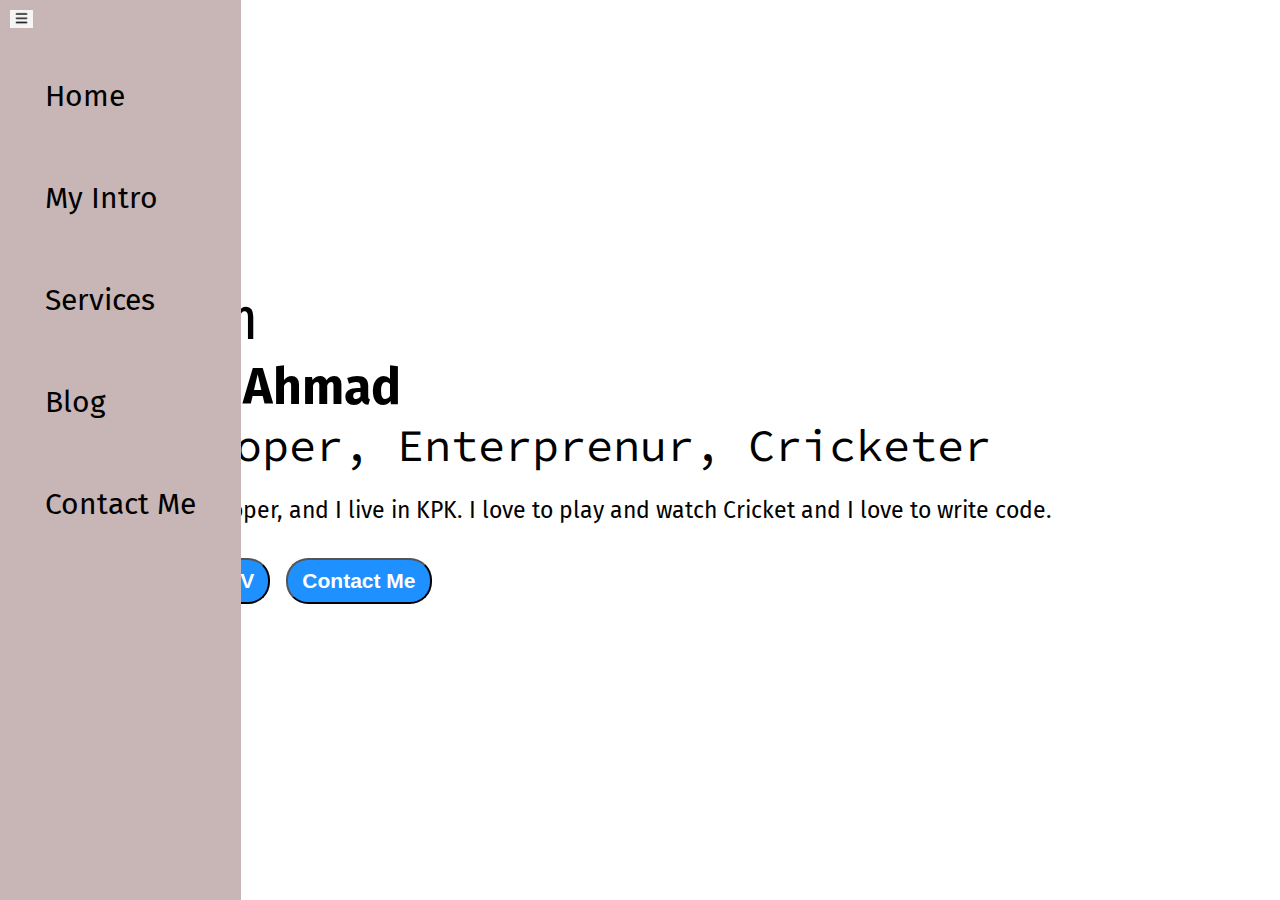
<file: index.html>
<!DOCTYPE html>
<html lang="en">
<head>
    <meta charset="UTF-8">
    <meta name="viewport" content="width=device-width, initial-scale=1.0">
    <title>Awais - Programmer - Web Developer</title>
    <link rel="stylesheet" href="styles.css">
    <script src="script.js" defer></script>
</head>
<body>

    <div class="container">
        <div class="side-bar">


            <nav>
                <ul>
                    <li><a href="/">Home</a></li>
                    <li><a href="/intro.html">My Intro</a></li>
                    <li><a href="services.html">Services</a></li>
                    <li><a href="/blog.html">Blog</a></li>
                    <li><a href="contact.html">Contact Me</a></li>
                </ul>
            </nav>
        </div>

        <div class="main">
            <div class="hamburger">
                <img src="/img/ham.png" alt="" class="ham" width="23px">
                <img src="/img/cross1.png" alt="" class="cross" width="23px">
            </div>

            <div class="info-container">
                <div class="devinfo">
                    <div class="hello">I am </div>
                    <div class="name">Awais Ahmad</div>
                    <div class="about">Developer, Enterprenur, Cricketer</div>
                    <div class="about-more">I am a Developer, and I live in KPK. 
                        I love to play and watch Cricket and I love to write code.</div>
                    <div class="buttons">
                        <a href="/cv.txt" target="_blank"><button class="btn">Download CV</button></a>
                        <a href="/contact.html" ><button class="btn">Contact Me</button></a>
                    </div>

                </div>
                <div class="devpic">
                    <img src="img/dev.png" alt="Awais Ahmad">
                </div>
            </div>
        </div>

    </div>
    
</body>
</html>
</file>
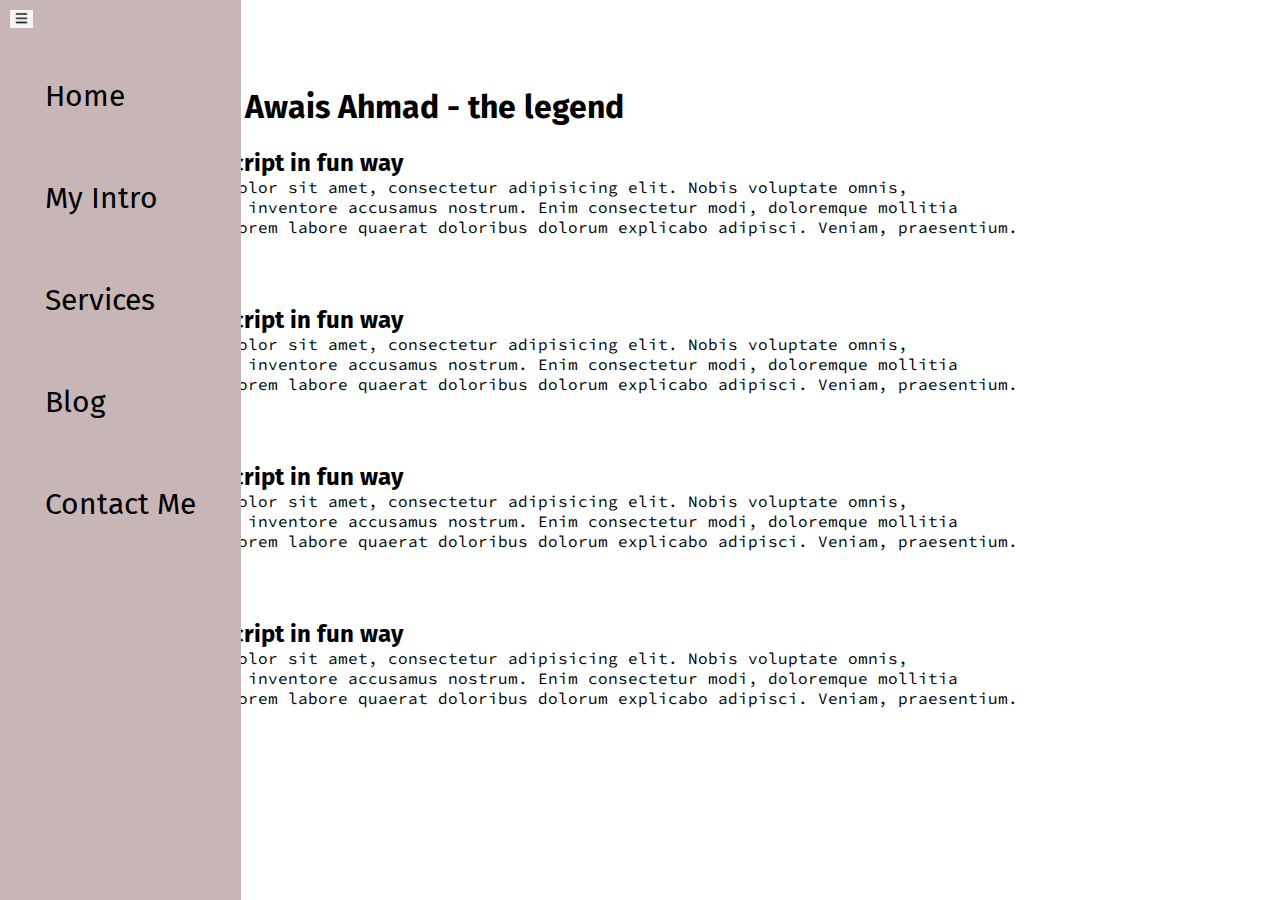
<file: blog.html>
<!DOCTYPE html>
<html lang="en">
<head>
    <meta charset="UTF-8">
    <meta name="viewport" content="width=device-width, initial-scale=1.0">
    <title>Awais - Programmer - Web Developer</title>
    <link rel="stylesheet" href="styles.css">
    <script src="script.js" defer></script>
</head>
<body>

    <div class="container">
        <div class="side-bar">


            <nav>
                <ul>
                    <li><a href="/">Home</a></li>
                    <li><a href="/intro.html">My Intro</a></li>
                    <li><a href="services.html">Services</a></li>
                    <li><a href="/blog.html">Blog</a></li>
                    <li><a href="contact.html">Contact Me</a></li>
                </ul>
            </nav>
        </div>

        <div class="main">
            <div class="hamburger">
                <img src="/img/ham.png" alt="" class="ham" width="23px">
                <img src="/img/cross1.png" alt="" class="cross" width="23px">
            </div>
            <div class="blog-container">
                <h1>Blogs by Awais Ahmad - the legend</h1>
                <div class="blog-items">
                    <h2>Learn Javascript in fun way</h2>
                    <p>Lorem ipsum dolor sit amet, consectetur adipisicing elit. Nobis voluptate omnis, reprehenderit inventore accusamus nostrum. Enim consectetur modi, 
                        doloremque mollitia assumenda dolorem labore quaerat doloribus dolorum explicabo adipisci. 
                        Veniam, praesentium.</p>
                    <button class="btn btn-sm">Read more</button>
                </div>

                <div class="blog-items">
                    <h2>Learn Javascript in fun way</h2>
                    <p>Lorem ipsum dolor sit amet, consectetur adipisicing elit. Nobis voluptate omnis, reprehenderit inventore accusamus nostrum. Enim consectetur modi, 
                        doloremque mollitia assumenda dolorem labore quaerat doloribus dolorum explicabo adipisci. 
                        Veniam, praesentium.</p>
                        <button class="btn btn-sm">Read more</button>
                </div>

                <div class="blog-items">
                    <h2>Learn Javascript in fun way</h2>
                    <p>Lorem ipsum dolor sit amet, consectetur adipisicing elit. Nobis voluptate omnis, reprehenderit inventore accusamus nostrum. Enim consectetur modi, 
                        doloremque mollitia assumenda dolorem labore quaerat doloribus dolorum explicabo adipisci. 
                        Veniam, praesentium.</p>

                        <button class="btn btn-sm">Read more</button>
                </div>

                <div class="blog-items">
                    <h2>Learn Javascript in fun way</h2>
                    <p>Lorem ipsum dolor sit amet, consectetur adipisicing elit. Nobis voluptate omnis, reprehenderit inventore accusamus nostrum. Enim consectetur modi, 
                        doloremque mollitia assumenda dolorem labore quaerat doloribus dolorum explicabo adipisci. 
                        Veniam, praesentium.</p>

                        <button class="btn btn-sm">Read more</button>
                </div>

              
            </div>
        </div>

    </div>
    
</body>
</html>
</file>
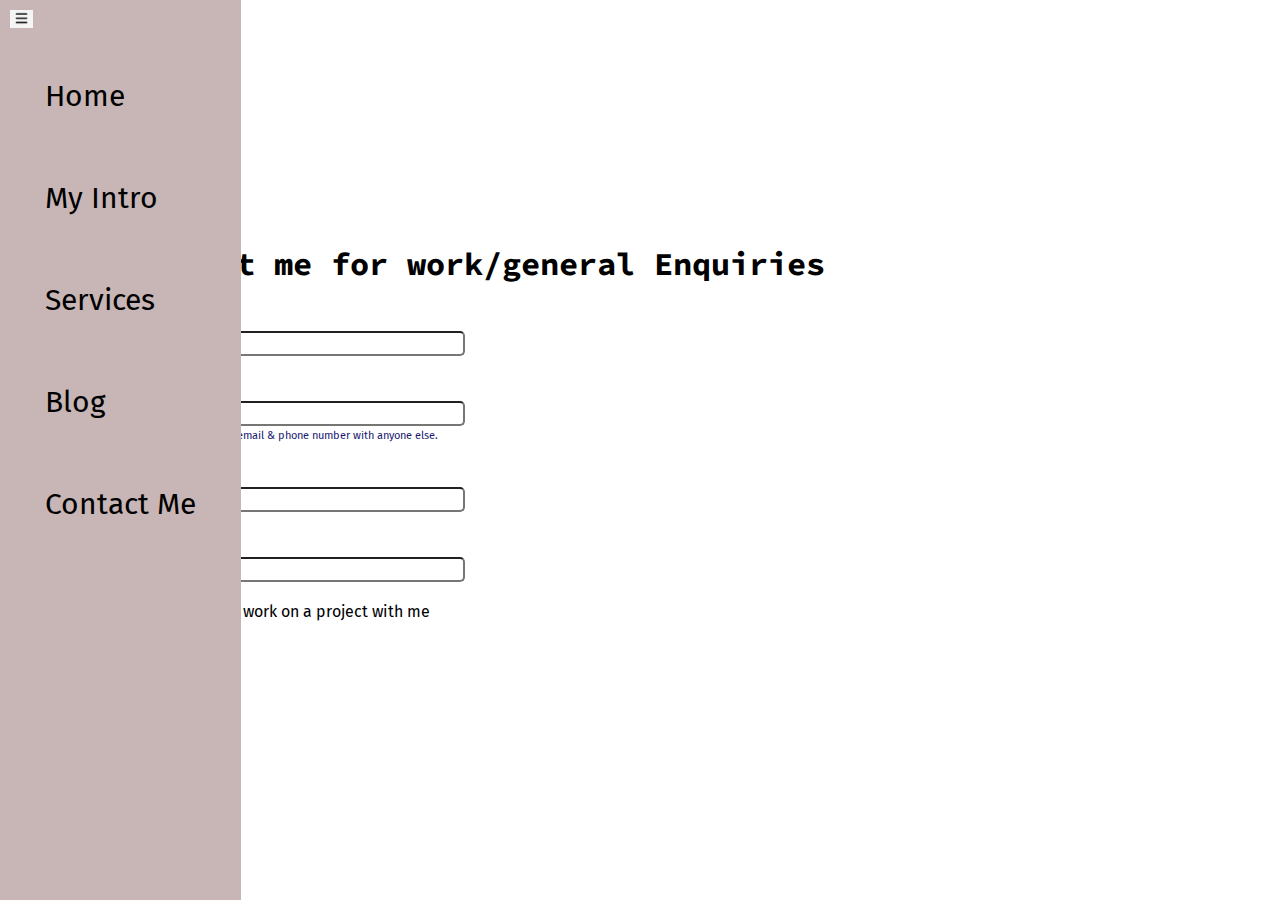
<file: contact.html>
<!DOCTYPE html>
<html lang="en">
<head>
    <meta charset="UTF-8">
    <meta name="viewport" content="width=device-width, initial-scale=1.0">
    <title>Awais - Programmer - Web Developer</title>
    <link rel="stylesheet" href="styles.css">
    <script src="script.js" defer></script>
</head>
<body>

    <div class="container">
        <div class="side-bar">


            <nav>
                <ul>
                    <li><a href="/">Home</a></li>
                    <li><a href="/intro.html">My Intro</a></li>
                    <li><a href="services.html">Services</a></li>
                    <li><a href="/blog.html">Blog</a></li>
                    <li><a href="contact.html">Contact Me</a></li>
                </ul>
            </nav>
        </div>

        <div class="main">
          <div class="hamburger">
            <img src="/img/ham.png" alt="" class="ham" width="23px">
            <img src="/img/cross1.png" alt="" class="cross" width="23px">
        </div>
            <div class="contact-form">
                <h1>Contact me for work/general Enquiries</h1>
                <form>
                    <div class="mb-3">
                        <label for="clientname" class="form-label">Name</label>
                        <input type="name" class="form-control" id="clientname">
                      </div>
                    <div class="mb-3">
                      <label for="clientemail" class="form-label">Email address</label>
                      <input type="email" class="form-control" id="clientemail" aria-describedby="emailHelp">
                      <div id="emailHelp" class="form-text">We'll never share your email & phone number with anyone else.</div>
                    </div>
                    <div class="mb-3">
                      <label for="clientphone" class="form-label">Phone</label>
                      <input type="phone" class="form-control" id="clientphone">
                    </div>
                    <div class="mb-3">
                        <label for="clientenquiry" class="form-label">Enquiry</label>
                        <input type="Enquiry" class="form-control" id="clientenquiry">
                      </div>
                    <div class="mb-3 form-check">
                      <input type="checkbox" class="form-check-input" id="isclient">
                      <label class="form-check-label" for="isclient">I want you to work on a project with me</label>
                    </div>
                    <button type="submit" class="btn btn-sm">Submit</button>
                  </form>
            </div>
        </div>

    </div>
    
</body>
</html>
</file>
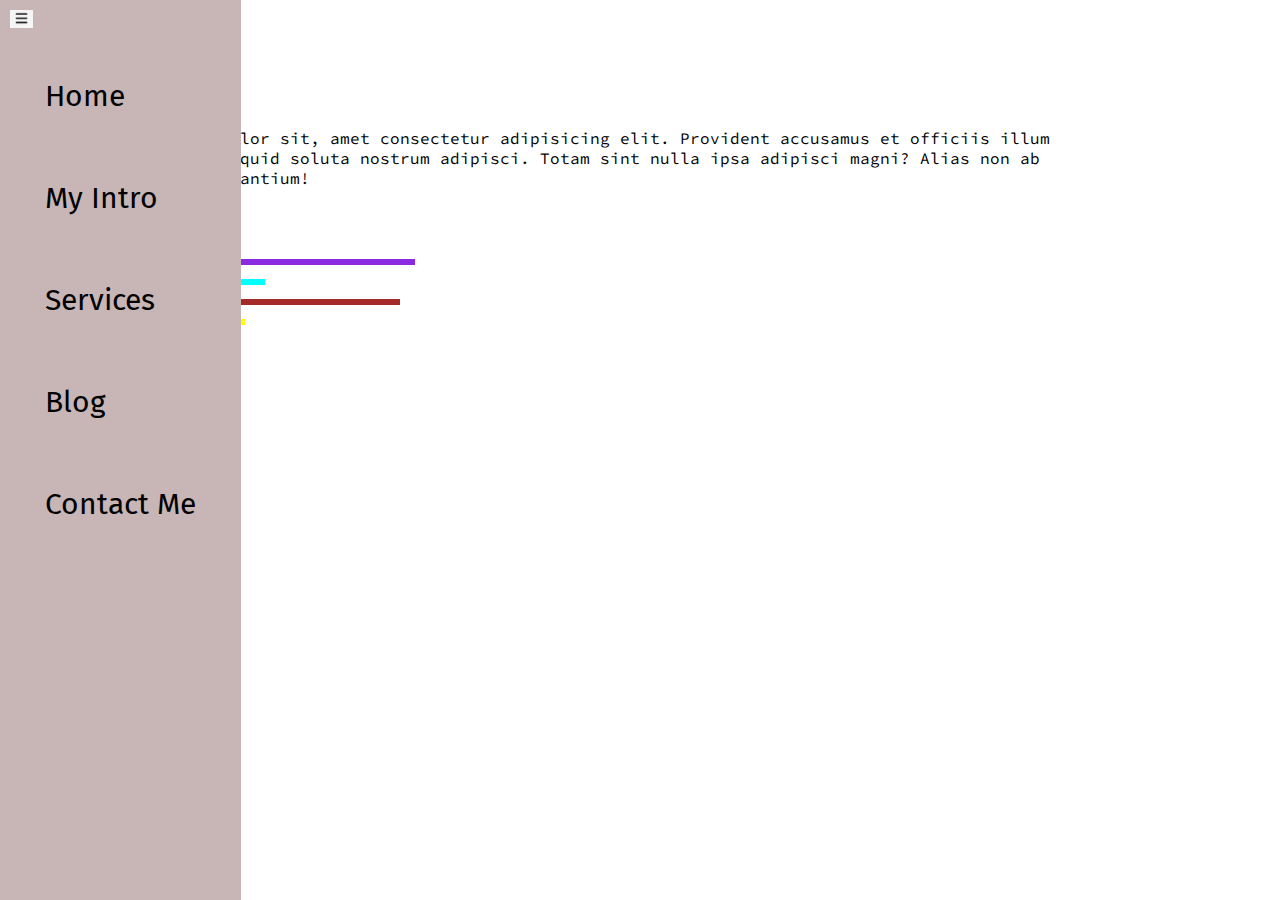
<file: intro.html>
<!DOCTYPE html>
<html lang="en">
  <head>
    <meta charset="UTF-8" />
    <meta name="viewport" content="width=device-width, initial-scale=1.0" />
    <title>Awais - Programmer - Web Developer</title>
    <link rel="stylesheet" href="styles.css" />
    <script src="script.js" defer></script>
  </head>
  <body>
    <div class="container">
      <div class="side-bar">
        <nav>
          <ul>
            <li><a href="/">Home</a></li>
            <li><a href="/intro.html">My Intro</a></li>
            <li><a href="services.html">Services</a></li>
            <li><a href="/blog.html">Blog</a></li>
            <li><a href="contact.html">Contact Me</a></li>
          </ul>
        </nav>
      </div>

      <div class="main">
        <div class="hamburger">
          <img src="/img/ham.png" alt="" class="ham" width="23px">
          <img src="/img/cross1.png" alt="" class="cross" width="23px">
      </div>
        <div class="intro">
          <h2>About me</h2>
          <p>
            Lorem ipsum dolor sit, amet consectetur adipisicing elit. Provident
            accusamus et officiis illum nulla modi aliquid soluta nostrum
            adipisci. Totam sint nulla ipsa adipisci magni? Alias non ab
            eligendi accusantium!
          </p>
          <h2>My Skills</h2>
          <div class="skills-container">
           <div class="skill-item"> HTML:<div class="skill hundred"></div></div>
           <div class="skill-item"> CSS:<div class="skill fifty"></div></div>
           <div class="skill-item"> Javascript:<div class="skill s5"></div></div>
           <div class="skill-item"> Python:<div class="skill t5"></div></div>
          </div>
        </div>
      </div>
    </div>
  </body>
</html>
</file>
<file: styles.css>
@import url("https://fonts.googleapis.com/css2?family=Fira+Sans&display=swap");
@import url("https://fonts.googleapis.com/css2?family=Source+Code+Pro:wght@300&display=swap");

* {
  margin: 0;
  padding: 0;
}

.container {
  display: flex;
}

.side-bar nav {
  padding: 45px;
}

.side-bar nav li {
  list-style: none;
  font-size: 30px;
  padding: 33px 0px;
}

.side-bar {
  position: absolute;
  background-color: rgb(200, 181, 181);
  /* width: 10vw; */
  /* width: 400px; */
  height: 100vh;
  font-family: "Fira Sans", sans-serif;
  transition: transform 0.3s ease-in;
}



.goSidebar {
    transform: translate(-443px, 0px);
    position: absolute;
}

.side-bar nav li a {
  text-decoration: none;
  color: black;
}

.hamburger {
  position: absolute;
  cursor: pointer;
  top: 10px;
  left: 10px;
}

.cross {
  margin-left: 170px;
}

.main {
  /* background-color: yellow; */
  width: 90vw;
}

.info-container {
  /* background-color: green; */
  height: 65vh;
  width: 80vw;
  margin: 147px auto;
  display: flex;
  justify-content: space-around;
}

.devinfo {
  display: flex;
  flex-direction: column;
  justify-content: center;
  font-family: "Source Code Pro", monospace;
}

.hello {
  font-size: 65px;
}

.name {
  font-size: 50px;
  font-weight: bold;
  font-family: "Fira Sans", sans-serif;
}

.about {
  font-size: 45px;
}

.about-more {
  font-size: 23px;
  margin-top: 23px;
  font-family: "Fira Sans", sans-serif;
}

.buttons {
  margin-top: 34px;
}

.btn {
  padding: 9px 14px;
  border-radius: 22px;
  color: white;
  background-color: dodgerblue;
  font-weight: bold;
  font-size: 21px;
  margin: 0 3px;
  cursor: pointer;
}

.btn-sm {
  font-size: 10px;
  padding: 7px 13px;
  margin: 10px 0;
}

.btn:hover {
  color: dodgerblue;
  background-color: white;
}

.devpic img {
  /* width: 381px; */
  height: 65vh;
}

.contact-form {
  font-family: "Fira Sans", sans-serif;
  padding: 0 34px;
  padding-top: 144px;
  margin: 88px;
}

.contact-form h1 {
  font-family: "Source Code Pro", monospace;
  /* text-align: center; */
  padding: 12px 0;
  /* font-weight: bold; */
}

.contact-form form div {
  padding: 10px 0;
}

#emailHelp {
  font-size: 11px;
  color: midnightblue;
  margin: 0 5px;
  padding: 3px 0 0 0;
}

.mb-3 {
  display: flex;
  flex-direction: column;
}

.mb-3 input {
  width: 26vw;
  border-radius: 5px;
  margin: 6px 0 0 0;
  padding: 3px;
}

.form-check {
  flex-direction: row;
}

.form-check input {
  width: 24px;
  margin: 3px 0;
}

.blog-container{
  margin: 88px;
}

.blog-items {
  margin: 20px;
  font-family: "Fira Sans", sans-serif;
}

.blog-container h1 {
  font-family: "Fira Sans", sans-serif;
  margin: 23px;
}

.blog-items p {
  font-family: "Source Code Pro", monospace;
}

.intro{
  margin: 88px;
}

.intro h2 {
  font-family: "Fira Sans", sans-serif;
  margin: 12px;
}

.intro p {
  font-family: "Source Code Pro", monospace;
  margin: 12px;
}

.skills-container {
  padding: 12px;
}

.skill-item {
  display: flex;
  align-items: center;
  font-family: "Source Code Pro", monospace;
  font-weight: 900;
}

.skill {
  width: 265px;
  height: 6px;
  background-color: red;
}

.hundred {
  width: 265px;
  background-color: blueviolet;
}

.s5 {
  width: 190px;
  background-color: brown;
}

.fifty {
  width: 125px;
  background-color: aqua;
}

.t5 {
  width: 75px;
  background-color: yellow;
}

@media (max-width: 1615px) {
  /* * {
    background-color: red;
  } */

  .devpic{
    display: none;
  }



  /* .side-bar{
        transform: translate(-443px, 0px);
        position: absolute;
    } */
}
</file>
